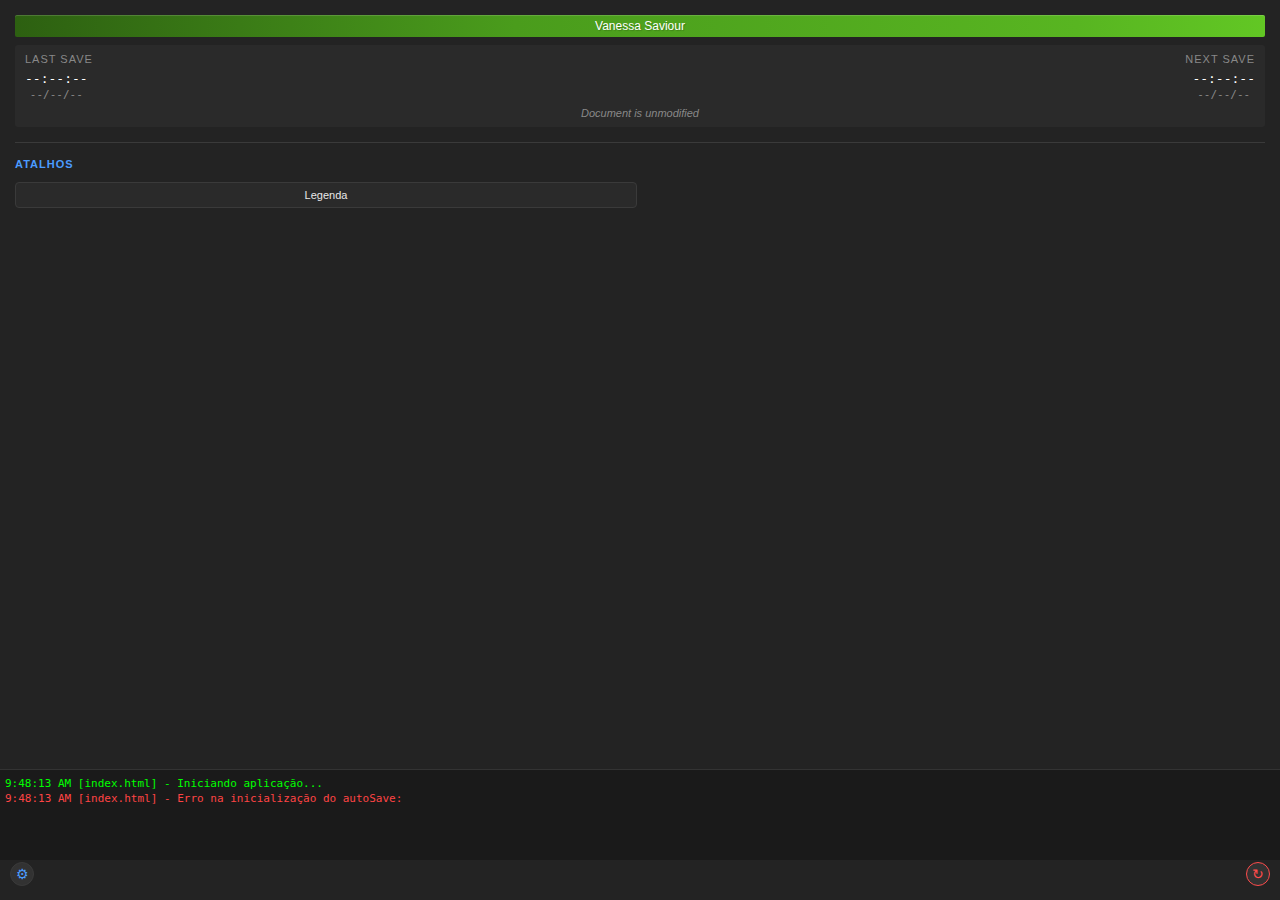
<file: client/index.html>
<!DOCTYPE html>
<html>
<head>
    <meta charset="utf-8">
    <title>Bids</title>
    <link rel="stylesheet" href="style.css">
    <style>
        .debug-console {
            position: absolute;
            bottom: 40px;
            left: 0;
            right: 0;
            height: 80px;
            background: rgba(26, 26, 26, 0.95);
            border-top: 1px solid #333;
            overflow-y: auto;
            font-family: monospace;
            font-size: 11px;
            padding: 5px;
            color: #00ff00;
            z-index: 998;
        }
        
        .debug-message {
            margin: 2px 0;
            word-wrap: break-word;
        }
        
        .debug-error { color: #ff4444; }
        .debug-warning { color: #ffaa00; }
        .debug-success { color: #44ff44; }
    </style>
</head>
<body>
    <div class="main-content">
        <div class="header-bar">
            <div class="section-title">Vanessa Saviour</div>
        </div>
        
        <div class="save-info">
            <div class="save-header">
                <span class="save-label">LAST SAVE</span>
                <span class="save-label">NEXT SAVE</span>
            </div>
            <div class="save-times">
                <div class="save-time-column">
                    <span id="lastSaveTime">--:--:--</span>
                    <span id="lastSaveDate" class="save-date">--/--/--</span>
                </div>
                <div class="save-time-column">
                    <span id="nextSaveTime">--:--:--</span>
                    <span id="nextSaveDate" class="save-date">--/--/--</span>
                </div>
            </div>
            <div class="save-status" id="saveStatus">
                Document is unmodified
            </div>
        </div>

        <div class="separator"></div>

        <div class="shortcuts-section">
            <div class="section-subtitle">ATALHOS</div>
            <div class="shortcuts-grid">
                <button class="shortcut-btn" onclick="executarScript()">Legenda</button>
                <!-- Mais botões podem ser adicionados aqui -->
            </div>
        </div>
    </div>
    
    <!-- Console de Debug -->
    <div class="debug-console" id="debugConsole"></div>
    
    <div class="bottom-buttons-left">
        <button id="settingsBtn">⚙</button>
    </div>
    <div class="bottom-buttons-right">
        <button id="reloadBtn">↻</button>
    </div>

    <script src="CSInterface.js"></script>
    <script>
        function debugLog(message, type = 'info', file = '') {
            var console = document.getElementById('debugConsole');
            var msg = document.createElement('div');
            msg.className = 'debug-message debug-' + type;
            
            var fileInfo = file ? ' [' + file + '] ' : ' ';
            msg.textContent = new Date().toLocaleTimeString() + fileInfo + '- ' + message;
            
            console.appendChild(msg);
            console.scrollTop = console.scrollHeight;
        }
        
        var originalConsoleLog = console.log;
        var originalConsoleError = console.error;
        
        console.log = function(msg) {
            var error = new Error();
            var stack = error.stack || '';
            var match = stack.match(/\((.*):\d+:\d+\)/);
            var file = match ? match[1].split('/').pop() : '';
            
            debugLog(msg, 'info', file);
            originalConsoleLog.apply(console, arguments);
        };
        
        console.error = function(msg) {
            var error = new Error();
            var stack = error.stack || '';
            var match = stack.match(/\((.*):\d+:\d+\)/);
            var file = match ? match[1].split('/').pop() : '';
            
            debugLog(msg, 'error', file);
            originalConsoleError.apply(console, arguments);
        };
        
        window.onerror = function(msg, url, line, col, error) {
            var file = url.split('/').pop();
            debugLog('Error: ' + msg + ' (Line: ' + line + ')', 'error', file);
            return false;
        };
        
        var csInterface = new CSInterface();
    </script>
    <script src="index.js"></script>
    <script src="modules/autosave/autoSave.js"></script>
</body>
</html>
</file>
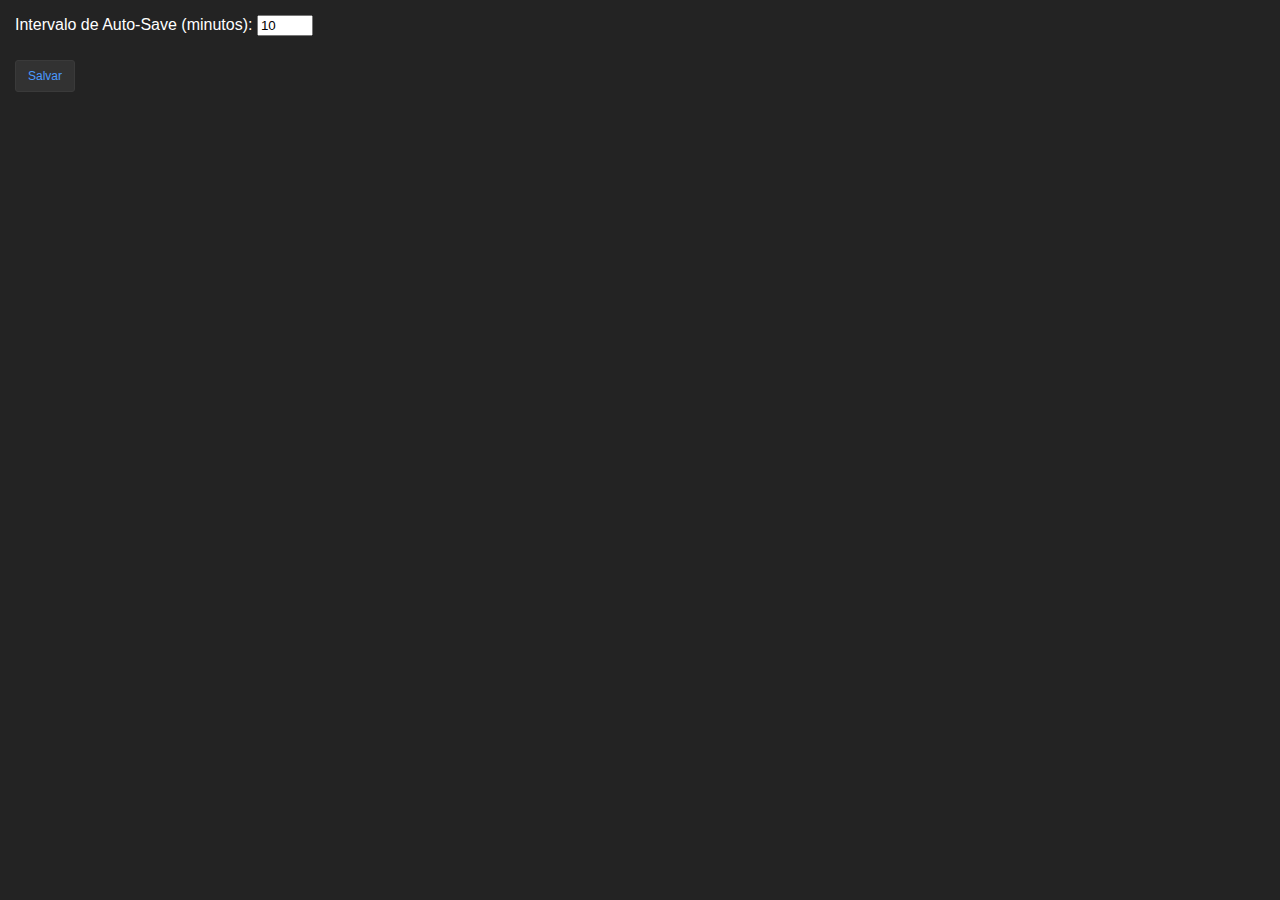
<file: client/settings.html>
<!DOCTYPE html>
<html>
<head>
    <meta charset="utf-8">
    <title>Settings</title>
    <link rel="stylesheet" href="./style.css">
</head>
<body>
    <div class="settings-container">
        <div class="settings-group">
            <label for="autoSaveInterval">Intervalo de Auto-Save (minutos):</label>
            <input type="number" id="autoSaveInterval" min="1" max="60" value="10">
        </div>
        
        <div class="settings-buttons">
            <button onclick="saveSettings()">Salvar</button>
        </div>
    </div>

    <script src="./CSInterface.js"></script>
    <script src="./modules/settings/settings.js"></script>
</body>
</html>
</file>
<file: client/style.css>
body {
    margin: 0;
    padding: 15px;
    font-family: 'Adobe Clean', Arial, sans-serif;
    background-color: #232323;
    color: #ffffff;
    height: 100vh;
    box-sizing: border-box;
    position: relative;
}

h1 {
    margin: 0 0 20px 0;
    font-size: 18px;
    font-weight: 500;
    color: #e8e8e8;
    border-bottom: 1px solid #3f3f3f;
    padding-bottom: 10px;
}

button {
    background-color: #323232;
    color: #4B9BFF;
    border: 1px solid #3a3a3a;
    padding: 8px 12px;
    border-radius: 3px;
    cursor: pointer;
    font-size: 12px;
    margin: 4px 0;
    transition: all 0.2s ease;
    font-family: 'Adobe Clean', Arial, sans-serif;
}

button:hover {
    background-color: #3a3a3a;
    border-color: #4B9BFF;
}

button:active {
    background-color: #2a2a2a;
}

.bottom-buttons {
    position: fixed;
    bottom: 10px;
    left: 10px;
    display: flex;
    gap: 8px;
    z-index: 9999;
}

.bottom-buttons button {
    background: #2a2a2a;
    border: 1px solid #3f3f3f;
    color: #ffffff;
    width: 24px;
    height: 24px;
    border-radius: 3px;
    cursor: pointer;
    display: flex;
    align-items: center;
    justify-content: center;
    font-size: 12px;
    padding: 0;
    margin: 0;
    pointer-events: auto;
}

.bottom-buttons button:hover {
    background: #3a3a3a;
}

#settingsBtn, #reloadBtn {
    width: 24px;
    height: 24px;
    padding: 0;
    display: flex;
    align-items: center;
    justify-content: center;
    border-radius: 50%;
    font-size: 14px;
}

#settingsBtn {
    color: #4B9BFF;
}

#reloadBtn {
    color: #FF4B4B;
    border-color: #FF4B4B;
}

#reloadBtn:hover {
    background-color: rgba(255, 75, 75, 0.1);
}

#settingsBtn:hover {
    background-color: rgba(75, 155, 255, 0.1);
}

/* Novos estilos da header e save info */
.header-bar {
    background: #2d6011;
    background: linear-gradient(90deg, 
        #2d6011 0%,
        #4a9c1c 40%,
        #58b521 85%,
        #62c724 100%
    );
    height: 22px;
    position: relative;
    margin-bottom: 8px;
    border-radius: 2px;
    box-shadow: inset 0 1px 0 rgba(255,255,255,0.15);
    text-align: center;
}

.section-title {
    color: #fff;
    font-size: 12px;
    position: absolute;
    left: 50%;
    top: 50%;
    transform: translate(-50%, -50%);
    text-shadow: 1px 1px 1px rgba(0,0,0,0.2);
    white-space: nowrap;
}

.save-info {
    margin-bottom: 15px;
    background-color: #2a2a2a;
    padding: 8px 10px;
    border-radius: 3px;
}

.save-header {
    display: flex;
    justify-content: space-between;
    margin-bottom: 6px;
}

.save-label {
    color: #888;
    font-size: 11px;
    text-transform: uppercase;
    letter-spacing: 1px;
}

.save-times {
    display: flex;
    justify-content: space-between;
    margin-bottom: 6px;
}

.save-time-column {
    display: flex;
    flex-direction: column;
    align-items: center;
}

.save-time-column span {
    font-family: monospace;
    color: #fff;
}

.save-date {
    font-size: 11px;
    color: #888 !important;
    margin-top: 2px;
}

.save-status {
    color: #888;
    font-size: 11px;
    text-align: center;
    font-style: italic;
}

.separator {
    height: 1px;
    background-color: #3a3a3a;
    margin: 15px 0;
}

.shortcuts-section {
    margin-top: 10px;
}

.section-subtitle {
    color: #4B9BFF;
    font-size: 11px;
    margin-bottom: 8px;
    text-transform: uppercase;
    letter-spacing: 1px;
    font-weight: bold;
}

.shortcuts-grid {
    display: grid;
    grid-template-columns: repeat(2, 1fr);
    gap: 6px;
}

.shortcut-btn {
    background-color: #2a2a2a;
    border: 1px solid #3a3a3a;
    border-radius: 4px;
    padding: 6px 10px;
    color: #e8e8e8;
    cursor: pointer;
    transition: all 0.2s ease;
    text-align: center;
    min-height: unset;
    font-size: 11px;
}

.shortcut-btn:hover {
    background-color: #323232;
    border-color: #4B9BFF;
    transform: translateY(-1px);
}

.shortcut-btn:active {
    transform: translateY(0);
    background-color: #252525;
}

.shortcut-icon {
    font-size: 20px;
    margin-bottom: 6px;
}

.shortcut-text {
    font-size: 11px;
    color: #e8e8e8;
}

/* Settings Page */
.settings-page {
    background-color: #2d2d2d;
    color: #ffffff;
    font-family: Arial, sans-serif;
    margin: 0;
    padding: 20px;
}

.settings-container {
    display: flex;
    flex-direction: column;
    gap: 20px;
}

.settings-section {
    background-color: #383838;
    padding: 15px;
    border-radius: 4px;
}

.settings-section-title {
    font-size: 14px;
    font-weight: bold;
    margin-bottom: 15px;
    color: #ffffff;
}

.settings-row {
    display: flex;
    align-items: center;
    gap: 10px;
    margin-bottom: 10px;
}

.settings-label {
    color: #ffffff;
    font-size: 12px;
}

.settings-input {
    background-color: #2d2d2d;
    border: 1px solid #4a4a4a;
    color: #ffffff;
    padding: 5px;
    width: 60px;
    border-radius: 3px;
}

.settings-footer {
    display: flex;
    justify-content: flex-end;
    padding-top: 15px;
}

.settings-ok {
    background-color: #4CAF50;
    color: white;
    padding: 8px 16px;
    border: none;
    border-radius: 4px;
    cursor: pointer;
    font-size: 12px;
}

.settings-ok:hover {
    background-color: #45a049;
}

/* Garantir que não há elementos sobrepondo */
.main-content {
    position: relative;
    z-index: 1;
}

.bottom-buttons-left {
    position: fixed;
    bottom: 10px;
    left: 10px;
    z-index: 9999;
}

.bottom-buttons-right {
    position: fixed;
    bottom: 10px;
    right: 10px;
    z-index: 9999;
}
</file>
